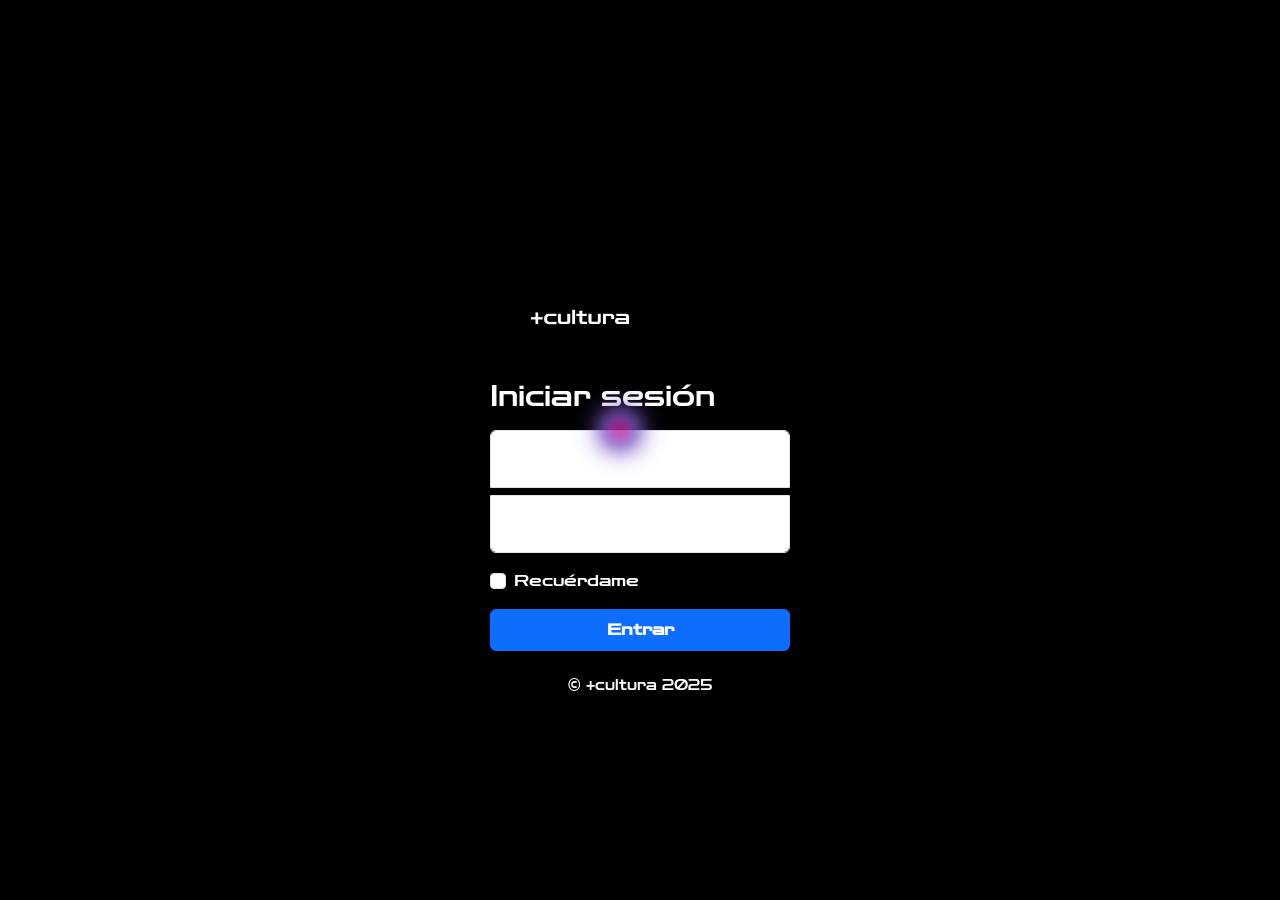
<file: login.html>
<!doctype html>
<html lang="es" data-bs-theme="light">
  <head>
    <meta charset="utf-8" />
    <meta name="viewport" content="width=device-width, initial-scale=1" />
    <title>Iniciar sesión · +cultura</title>
    <link href="https://fonts.googleapis.com/css2?family=Zen+Dots&display=swap" rel="stylesheet">
    <script src="https://cdnjs.cloudflare.com/ajax/libs/gsap/3.12.2/gsap.min.js"></script>

    <!-- Bootstrap CSS -->
    <link 
      href="https://cdn.jsdelivr.net/npm/bootstrap@5.3.3/dist/css/bootstrap.min.css" 
      rel="stylesheet"
      crossorigin="anonymous"
    />

    <!-- Tu CSS personalizado -->
    <link rel="stylesheet" href="CSS/style.css" />
  </head>

<body class="login-page">
    <div id="cursor"></div>
    <main class="form-signin w-100 m-auto">
      <form>
        <img src="media/img/extra/logo +cultura-02.png" alt="Logo de la página" class="logo">
        <h1 class="h3 mb-3 fw-normal">Iniciar sesión</h1>

        <div class="form-floating mb-2">
          <input
            type="email"
            class="form-control"
            id="floatingInput"
            placeholder="nombre@ejemplo.com"
            required
          />
          <label for="floatingInput">Correo electrónico</label>
        </div>

        <div class="form-floating mb-3">
          <input
            type="password"
            class="form-control"
            id="floatingPassword"
            placeholder="Contraseña"
            required
          />
          <label for="floatingPassword">Contraseña</label>
        </div>

        <div class="form-check text-start mb-3">
          <input
            class="form-check-input"
            type="checkbox"
            value="remember-me"
            id="checkDefault"
          />
          <label class="form-check-label" for="checkDefault">
            Recuérdame
          </label>
        </div>

        <button class="btn btn-primary w-100 py-2" type="submit">
          Entrar
        </button>

        <p class="mt-4 mb-0 text-body-secondary text-center">&copy; +cultura 2025</p>
      </form>
    </main>

    <!-- Bootstrap JS -->
    <script 
      src="https://cdn.jsdelivr.net/npm/bootstrap@5.3.3/dist/js/bootstrap.bundle.min.js" 
      crossorigin="anonymous">
    </script>
        <script src="https://code.jquery.com/jquery-3.7.1.min.js"></script>
    <script src="js/script.js"></script>

  </body>
</html>
</file>
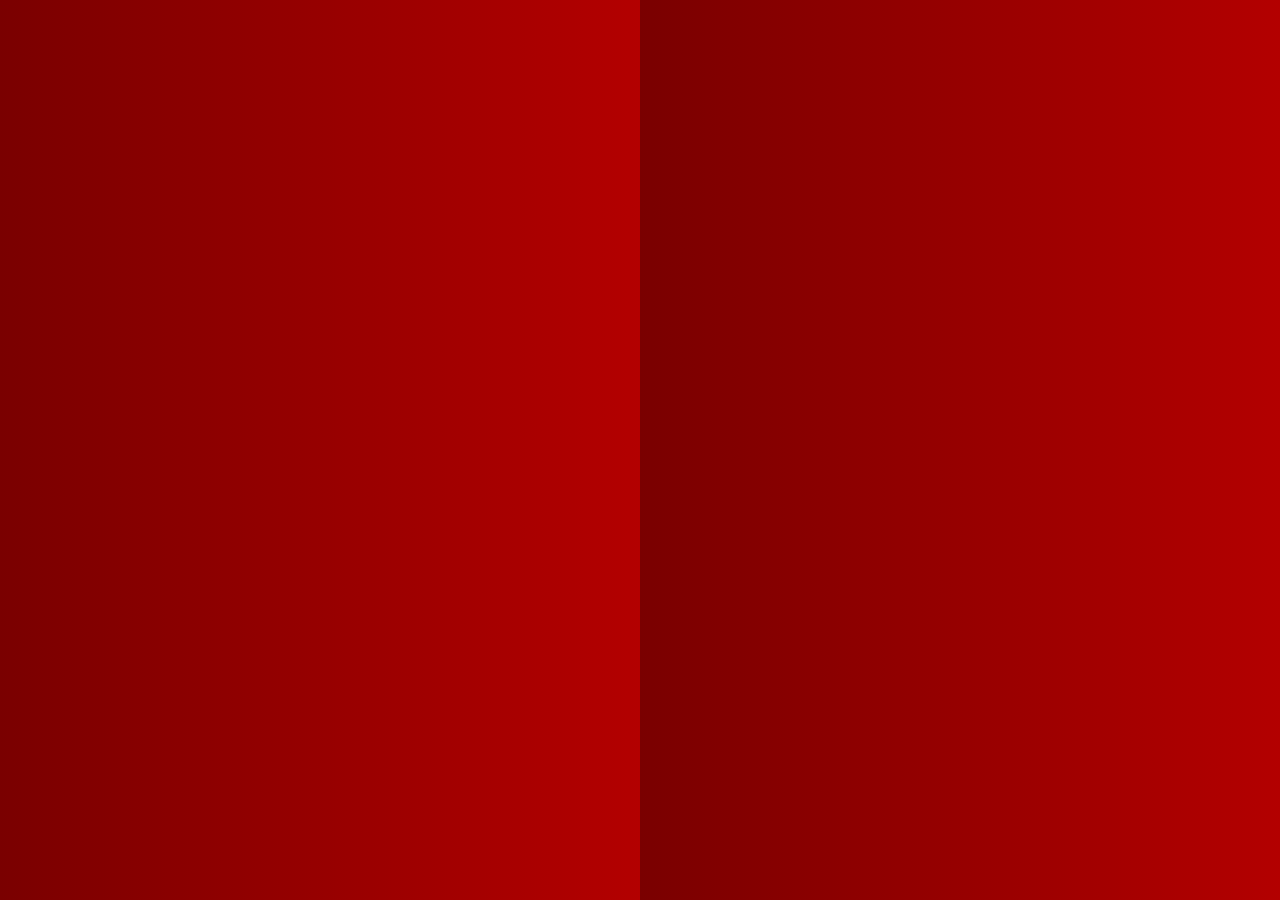
<file: musica.html>
<!DOCTYPE html>
<html lang="en">
<head>
    <meta charset="UTF-8">
    <meta name="viewport" content="width=device-width, initial-scale=1.0">
    <title>+cultura</title>
    <link rel="stylesheet" href="CSS/style.css"/>
    <link href="https://fonts.googleapis.com/css2?family=Zen+Dots&display=swap" rel="stylesheet">
    <script src="https://cdnjs.cloudflare.com/ajax/libs/gsap/3.12.2/gsap.min.js"></script>
    <script src="https://cdn.jsdelivr.net/npm/bootstrap@5.3.2/dist/js/bootstrap.bundle.min.js"></script>
</head>
<body>
  

  <!-- TELÓN -->
  <div id="telon-container">
    <div class="telon telon-left"></div>
    <div class="telon telon-right"></div>
</div>


  <div id="cursor"></div>
    <!-- MENÚ -->
  <header class="header">
    <div class="header-top">
      <a href="index.html">
        <img src="media/img/extra/logo +cultura-02.png" alt="Logo de la página" class="logo">
      </a>
      <div class="hamburger-menu" id="hamburger">
        <span class="bar"></span>
        <span class="bar"></span>
        <span class="bar"></span>
      </div>
    </div>

    <nav class="nav-menu" id="menu-overlay">
      <ul>
        <li><a href="danza.html">+danza</a></li>
        <li><a href="musica.html">+música</a></li>
        <li><a href="index.html">+inicio</a></li>
        <li><a href="teatro.html">+teatro</a></li>
      </ul>
    </nav>
  </header>

<section class="eventos-section" aria-label="Eventos destacados">
  <div class="eventos-grid">


       <!-- Card 1: Maldita Nerea -->
    <article class="evento-card" id="evento-5">
      <div class="evento-header" role="button" tabindex="0" aria-expanded="false" aria-controls="content-5">
        <h3>Maldita Nerea: Himnos Tour — Movistar Arena</h3>
        <span class="evento-toggle-indicator">+</span>
      </div>

      <div class="evento-contenido" id="content-5" aria-hidden="true">
        <div class="evento-inner">
          <img class="evento-img" src="media/img/conciertos/concierto_malditanerea.jpg" alt="Maldita Nerea concierto">
          <div class="informacion-concierto">
            <p class="evento-texto">
            <strong>Maldita Nerea: Himnos Tour 16/12</strong>
            <br> Artista: Maldita Nerea
            <br> Fecha: 16/12/2025
            <br> Lugar: Movistar Arena
            <br> Duración: 90 minutos 
            <br> Apertura de puertas: 19:30 h
            <br> Horario: Inicio 21:00 h
            <br> Precio: Desde 42 €
            <p class="evento-texto">
            Maldita Nerea regresa al Movistar Arena de Madrid en diciembre de 2025 para ofrecer un concierto épico que promete ser un recorrido vibrante por todos sus himnos. El grupo invita a sus seguidores, las 'Tortugas', a unirse en esta cita musical donde la banda celebrará su trayectoria y repasará los grandes éxitos que han marcado a varias generaciones con su característico pop-rock optimista. Este esperado evento servirá como el punto culminante del año. Un encuentro imprescindible para cantar a coro sus canciones más emblemáticas y vivir una noche de conexión y energía inigualable.          
          </p>
          </div>

          <div class="evento-video">
            <iframe src="https://www.youtube.com/embed/ejemplo-malditanerea?rel=0" title="Maldita Nerea video" allow="accelerometer; encrypted-media; gyroscope; picture-in-picture" allowfullscreen></iframe>
          </div>
        </div>
      </div>
    </article>

    <!-- Card 2: Candlelight Ballet -->
    <article class="evento-card" id="evento-1">
      <div class="evento-header" role="button" tabindex="0" aria-expanded="false" aria-controls="content-1">
        <h3>Candlelight Ballet: El Lago de los Cisnes — Círculo de Bellas Artes</h3>
        <span class="evento-toggle-indicator">+</span>
      </div>

      <div class="evento-contenido" id="content-1" aria-hidden="true">
        <div class="evento-inner">
          <img class="evento-img" src="media/img/conciertos/ballet_ellagodeloscisnes.png" alt="El Lago de los Cisnes">
          <div class="informacion-concierto">
            <p class="evento-texto">
            <strong>Candlelight Ballet: El Lago de los Cisnes 20/12</strong> 
            <br> Compositor: Piotr Ilich Chaikovski, "Tchaikovsky"
            <br> Fecha: 20/12/2025 
            <br> Lugar: Círculo de Bellas Artes  
            <br> Duración: No especifica  
            <br> Apertura de puertas: 18:30 
            <br> Horario: 19:00–21:00 
            <br> Precio: Desde 16,50 €
            <p class="evento-texto">
            La trama gira en torno a Sigfrido, un príncipe que se enamora de Odette, una hermosa princesa hechizada por el malvado brujo Von Rothbart. La maldición la condena a convertirse en cisne blanco durante el día, recuperando su forma humana solo por la noche a orillas del lago. Sigfrido le jura amor eterno, el único voto que tiene el poder de romper el encantamiento. Sin embargo, en el baile de palacio, Von Rothbart urde un engaño, presentando a su hija, Odile (el seductor Cisne Negro), quien imita a Odette a la perfección. Ciego, Sigfrido jura amor a Odile, traicionando fatalmente su promesa. Al darse cuenta de su terrible error, el príncipe se reúne con Odette en el lago y deciden morir juntos, rompiendo el hechizo del brujo con el sacrificio de su amor.          
          </p>
          </div>
          <div class="evento-video">
            <iframe src="https://www.youtube.com/embed/ob4CK0O6ezA?rel=0" title="Candlelight Ballet video" allow="accelerometer; encrypted-media; gyroscope; picture-in-picture" allowfullscreen></iframe>
          </div>
        </div>
      </div>
    </article>

    <!-- Card 3: Fito y Fitipaldis -->
    <article class="evento-card" id="evento-6">
      <div class="evento-header" role="button" tabindex="0" aria-expanded="false" aria-controls="content-6">
        <h3>Fito y Fitipaldis: Aullidos Tour — Movistar Arena 29/12</h3>
        <span class="evento-toggle-indicator">+</span>
      </div>

      <div class="evento-contenido" id="content-6" aria-hidden="true">
        <div class="evento-inner">
          <img class="evento-img" src="media/img/conciertos/concierto_fitoyfitipaldis.webp" alt="Fito y Fitipaldis concierto">
          <div class="informacion-concierto">
            <p class="evento-texto">
            <strong>Fito y Fitipaldis: Aullidos Tour</strong>
            <br> Artista: Fito y Fitipaldis
            <br> Fecha: 29/12/2025 (¡Más fechas disponibles!)
            <br> Lugar: Movistar Arena
            <br> Duración: 90 minutos
            <br> Horario: Inicio 20:30 h
            <br> Apertura de puertas: 19:00 h
            <br> Precio: Desde 45,50 €
            </p>
            <p class="evento-texto">
            Fito y Fitipaldis vuelven al Movistar Arena de Madrid con su esperada gira "Aullidos Tour", dos años después de su última visita a la capital. Además de repasar sus éxitos ineludibles y coreados, la banda presentará en directo su octavo trabajo de estudio, "El monte de los aullidos". Este trabajo, que se publicará en otoño de este año, marca un nuevo hito en su discografía. Una noche imprescindible para disfrutar del rock personal y poético de Fito, revivir los clásicos de siempre y descubrir la potencia de las nuevas canciones de su último álbum.          
          </p>
          </div>
          <div class="evento-video">
            <iframe src="https://www.youtube.com/embed/ejemplo-fito?rel=0" title="Fito y Fitipaldis video" allow="accelerometer; encrypted-media; gyroscope; picture-in-picture" allowfullscreen></iframe>
          </div>
        </div>
      </div>
    </article>

    <!-- Card 4: Valeria Castro -->
    <article class="evento-card" id="evento-2">
      <div class="evento-header" role="button" tabindex="0" aria-expanded="false" aria-controls="content-2">
        <h3>Valeria Castro: Inverfest 2026 — Movistar Arena</h3>
        <span class="evento-toggle-indicator">+</span>
      </div>

      <div class="evento-contenido" id="content-2" aria-hidden="true">
        <div class="evento-inner">
          <img class="evento-img" src="media/img/conciertos/concierto_valeriacastro.jpg" alt="Valeria Castro">
          <div class="informacion-concierto">
            <p class="evento-texto">
            <strong>Valeria Castro: Inverfest 2026</strong> 
            <br> Artista: Valeria Castro
            <br> Fecha: 09/01/2026 
            <br> Lugar: Movistar Arena  
            <br> Duración: 90 minutos 
            <br> Apertura de puertas: 19:00 
            <br> Horario: No especificado 
            <br> Precio: Desde 35 €
            <p class="evento-texto">
            Con tan solo 25 años, Valeria se ha consolidado como una realidad incontestable en la música en español, destacando por la profundidad de su voz y la sensibilidad de sus letras. Su estilo, que navega entre la canción de autor y el folclore, ha cautivado a la crítica. La artista presentará por primera vez en Madrid su esperado álbum, “El cuerpo después de todo”, en el Movistar Arena, dentro del prestigioso Festival Inverfest. Este disco es una colección de temas íntimos y poderosos que abordan la madurez, confirmando a Castro como una de las voces con mayor proyección de la escena actual.          
          </p>
          </div>

          <div class="evento-video">
            <iframe src="https://valeria-castro.es/wp-content/uploads/2024/11/Valeria-Castro-la-soledad-Videoclip-Oficial.mp4?id=0" title="Valeria Castro video" allow="accelerometer;encrypted-media; gyroscope; picture-in-picture" allowfullscreen></iframe>
          </div>
        </div>
      </div>
    </article>

    <!-- Card 5: VIOLETA -->
    <article class="evento-card" id="evento-3">
      <div class="evento-header" role="button" tabindex="0" aria-expanded="false" aria-controls="content-3">
        <h3>VIOLETA — Concierto fin de gira en el Teatro Circo Price</h3>
        <span class="evento-toggle-indicator">+</span>
      </div>

      <div class="evento-contenido" id="content-3" aria-hidden="true">
        <div class="evento-inner">
          <img class="evento-img" src="media/img/conciertos/concierto_violeta.jpg" alt="Violeta concierto">
          <div class="informacion-concierto">
            <p class="evento-texto">
            <strong>Concierto fin de gira VIOLETA 25/01</strong> 
            <br> Artista: Violeta Hódar
            <br> Fecha: 25/01/2026 
            <br> Lugar: Teatro Circo Price  
            <br> Duración: 90 minutos 
            <br> Apertura de puertas: 19:00 
            <br> Horario: Inicio del concierto 20:00 
            <br> Precio: Desde 30 €
            <p class="evento-texto">
            Un show que es el origen de todo, el inicio de una gran carrera y una contundente declaración de intenciones. Nos adentramos por completo en el mundo ‘VIOLETA’, el primer álbum de estudio de la cantante de Motril, profundamente inspirado en la ópera "La Traviata" de Giuseppe Verdi. Una exquisita ópera pop moderna protagonizada por canciones que caminan entre el deseo, la culpa, el goce, el miedo, el amor incondicional y la caída. La puesta en escena es una narrativa visual y sonora que consolida a la artista como una de las voces más singulares de su generación.
          </p>
          </div>
          <div class="evento-video">
            <iframe src="https://www.youtube.com/embed/2EHUODCAoFo?rel=0" title="Violeta video" allow="accelerometer; encrypted-media; gyroscope; picture-in-picture" allowfullscreen></iframe>
          </div>
        </div>
      </div>
    </article>

    <!-- Card 6: María Peláe -->
    <article class="evento-card" id="evento-4">
      <div class="evento-header" role="button" tabindex="0" aria-expanded="false" aria-controls="content-4">
        <h3>María Peláe: EL EVANGELIO — Concierto en el Teatro Circo Price 29/01</h3>
        <span class="evento-toggle-indicator">+</span>
      </div>

      <div class="evento-contenido" id="content-4" aria-hidden="true">
        <div class="evento-inner">
          <img class="evento-img" src="media/img/conciertos/concierto_mariapelae.webp" alt="María Pelaé concierto">
          <div class="informacion-concierto">
            <p class="evento-texto">
            <strong>María Pelaé: EL EVANGELIO</strong> 
            <br> Artista: María Pelaé
            <br> Fecha: 29/01/2026 
            <br> Lugar: Teatro Circo Price  
            <br> Duración: 90 minutos 
            <br> Apertura de puertas: 19:00 
            <br> Horario: Inicio del concierto 20:00 
            <br> Precio: Desde 26 €
            <p class="evento-texto">
            Con "El Evangelio", su cuarto álbum de estudio, María Peláe se adentra en un concepto audaz y provocador, donde cada canción es un testimonio contado desde la verdad de su protagonista. Este disco refuerza su compromiso con la autenticidad y la reivindicación a través de la música, mezclando con maestría el flamenco tradicional con toques de música urbana y pop. A través de sus letras afiladas y cargadas de ironía social, Peláe invita al público a reflexionar, consolidando su posición como una de las letristas más ingeniosas del panorama musical actual.          
            </p>
          </div>
          <div class="evento-video">
            <iframe src="https://www.youtube.com/embed/ngUloQtzKUs?rel=0" title="María Peláe video" allow="accelerometer; encrypted-media; gyroscope; picture-in-picture" allowfullscreen></iframe>
          </div>
        </div>
      </div>
    </article>
  </div>
</section>

  <!-- FOOTER BOOSTRAP-->
  <footer class="footer bg-dark py-4">
  <div class="container d-flex flex-column align-items-center gap-2">


    <div class="footer-logo mb-2">
      <img src="media/img/extra/logo +cultura-02.png" alt="Logo +cultura" class="logo-image">
    </div>


    <div class="footer-links mb-2 text-center">
      <a href="index.html">Inicio</a>
      <a href="danza.html">+danza</a>
      <a href="musica.html">+música</a>
      <a href="teatro.html">+teatro</a>
      <a href="login.html">Iniciar sesión</a>
    </div>

    <div class="footer-copy text-center">
      <small>&copy; +cultura. Todos los derechos reservados.</small>
    </div>

  </div>
</footer>

    <audio id="background-audio" src="media/audio/swanlake.mp3" preload="auto" loop></audio>
    <audio id="sound-telon" src="media/audio/telon.mp3" preload="auto"></audio>
    <script src="https://code.jquery.com/jquery-3.7.1.min.js"></script>
    <script src="js/script.js"></script>


</body>
</html>
</file>
<file: CSS/style.css>
.zen-dots-regular {
  font-family: "Zen Dots", sans-serif;
  font-weight: 400;
  font-style: normal;
}

:root { --site-header-height: 80px; }

/* PROPIEDADES GENERALES */
* {
  margin: 0;
  padding: 0;
  box-sizing: border-box;
}

html, body {
  height: 100%;
  margin: 0;
  display: flex;
  flex-direction: column;
  font-family: "Zen Dots", sans-serif;
}

/* VENTANA AVISO */
#audio-notice {
    position: fixed;
    top: 0;
    left: 0;
    width: 100%;
    height: 100%;
    background: rgba(0,0,0,0.85);
    color: white;
    display: flex;
    flex-direction: column;
    justify-content: center;
    align-items: center;
    z-index: 5000;
    text-align: center;
    padding: 20px;
    font-family: "Zen Dots", sans-serif;
    font-size: 1.5rem;
    transition: opacity 0.5s ease;
    cursor: default;
}

#audio-notice.hidden {
    opacity: 0;
    pointer-events: none;
}

#audio-notice button {
    margin-top: 20px;
    padding: 10px 25px;
    font-size: 1.2rem;
    border: none;
    border-radius: 12px;
    background: #ff4dd2;
    color: white;
    cursor: pointer;
    transition: transform 0.2s ease, background 0.2s ease;
}

#audio-notice button:hover {
    transform: scale(1.1);
    background: #ff77c0;
}



/* BODY LOGING */
body:not(.login-page) {
    height: 100%;
    margin: 0;
    font-family: "Helvetica", sans-serif;
    color: white;
    cursor: none;

    /* Imagen de fondo con gradientes encima */
    background-image: 
        url('https://cdn.cosmos.so/d57143c1-fdbc-4b7e-9a98-ae4d80af6cb5?format=jpeg'),
        radial-gradient(circle at 30% 30%, rgba(255,255,255,0.05), transparent 40%),
        radial-gradient(circle at 70% 70%, rgba(255,255,255,0.03), transparent 40%);
    
    background-position: center center;
    background-repeat: no-repeat;
    background-size: cover;
    background-attachment: fixed;   
    background-blend-mode: overlay; 
}

#cursor {
    position: fixed;
    width: 40px;
    height: 40px;
    pointer-events: none;
    border-radius: 50%;
    background: radial-gradient(circle, #ff0088 0%, #00aaff 100%);
    transform: translate(-50%, -50%);
    filter: blur(6px);             
    opacity: 0.8;                   
    box-shadow: 0 0 20px #ff0088, 
                0 0 25px #00aaff;   
    transition: transform 0.05s linear;
    z-index: 9999;
}

/* MENÚ RESPONSIVE */
.header {
  width: 100%;
  position: fixed;
  top: 0;
  left: 0;
  height: 50px;
  background: rgba(249, 249, 249, 0.18);
    backdrop-filter: blur(30px);
    -webkit-backdrop-filter: blur(30px);
  color: white;
  z-index: 1200;
  right: 0;
}

.header-top {
  display: flex;
  justify-content: space-between;
  align-items: center;
  padding: 10px 20px;
  height: 5px;
}

.logo {
  width: 180px;
  display: block;
  margin: 0;
  padding: 0;
  padding-top: 50px;
}

.nav-menu {
  font-family: "Zen Dots", sans-serif;
  display: flex;
  justify-content: flex-end;
  padding-right: 20px;
  padding-bottom: 50px;
  padding-top: 40px;
}

.nav-menu ul {
  font-family: "Zen Dots", sans-serif;
  display: flex;
  gap: 30px;
  list-style: none;
  margin: 0;
  padding: 0;
}

.nav-menu a {
  font-family: "Zen Dots", sans-serif !important;
  color: white;
  text-decoration: none;
  font-size: 1.1rem;
  transition: transform 0.2s ease, color 0.2s ease;
}

.nav-menu a:hover {
  transform: scale(1.12);
  color: #ff4dd2;
}

/* Hover colores individuales */
.nav-menu li:nth-child(1) a:hover { color: #F82524; } /* +danza */
.nav-menu li:nth-child(2) a:hover { color: #ff6037; } /* +música */
.nav-menu li:nth-child(3) a:hover { color: #ECECDC; } /* +teatro */
.nav-menu li:nth-child(4) a:hover { color: #ffcc00; } /* Iniciar sesión */

.hamburger-menu {
  display: none;
  flex-direction: column;
  gap: 5px;
  cursor: pointer;
}

.hamburger-menu .bar {
  width: 28px;
  height: 3px;
  background: white;
}

/* ESTILOS LOGIN (FORMULARIO DE ACCESO A LA WEB) */

/* Fondo y disposición general del login */
body.login-page {
    background-color: #000000;
    color: #ffffff;
    display: flex;
    align-items: center;
    justify-content: center;
    padding: 40px 0;
    cursor: none; 
}

/* Contenedor principal del formulario */
.form-signin {
  max-width: 330px !important;
  padding: 15px;
}

/* Prioridad de elementos en foco */
.form-signin .form-floating:focus-within {
  z-index: 2;
}

/* Campos de entrada: email */
.form-signin input[type="email"] {
  margin-bottom: -1px;
  border-bottom-right-radius: 0;
  border-bottom-left-radius: 0;
}

/* Campos de entrada: contraseña */
.form-signin input[type="password"] {
  margin-bottom: 10px;
  border-top-left-radius: 0;
  border-top-right-radius: 0;
}

/* Estilos de imágenes de ejemplo (Bootstrap placeholders) */
.bd-placeholder-img {
  font-size: 1.125rem;
  text-anchor: middle;
  -webkit-user-select: none;
  -moz-user-select: none;
  user-select: none;
}

/* Divisor de ejemplo (usado en demos Bootstrap) */
.b-example-divider {
  width: 100%;
  height: 3rem;
  background-color: #0000001a;
  border: solid rgba(0, 0, 0, 0.15);
  border-width: 1px 0;
  box-shadow:
    inset 0 0.5em 1.5em #0000001a,
    inset 0 0.125em 0.5em #00000026;
}

/* Botón del formulario de login */
.form-signin button {
  font-weight: 600;
}

/* Enlaces o texto bajo el formulario */
.form-signin p {
  text-align: center;
  font-size: 0.9rem;
  color: #ffffff  !important;
}

/* ESTELA + */

#trail-canvas {
    position: fixed;
    top: 0;
    left: 0;
    width: 100%;
    height: 100%;
    pointer-events: none;
    z-index: -1; 
}

/* Símbolo + flotante  */
#plus-zigzag {
    position: fixed;
    font-size: 70px;
    font-weight: bold;
    color: white;
    pointer-events: none;

    z-index: -1; 

    text-shadow: 
        0 0 10px #F82524,
        0 0 20px #FF6037,
        0 0 35px #00aaff;
}



/* Imagen superior izquierda */
.tipo-imagen {
    position: relative;
    width: 100%;
    display: flex;
    justify-content: flex-start; 
    padding-top: 100px;           
    padding-left: 80px;          
    margin-bottom: -20px;        
    z-index: 2;
}

.tipo-imagen img {
    width: 800px;         
    height: auto;
    border-radius: 28px;   
    object-fit: cover;
}


.container-home {
    display: flex;
    flex-direction: column;
    justify-content: center;
    gap: 100px;
    padding-top: 100px;
    flex-grow: 1;
    padding-bottom: 100px;
}

/* Tarjetas */

.card {
    width: 500px;                
    padding: 65px 50px;           
    border-radius: 28px;

    display: flex;
    flex-direction: column;
    justify-content: center;
    align-items: center;

    color: white;

    /* EFECTO GLASS */
    background: rgba(255, 255, 255, 0.18);
    backdrop-filter: blur(18px);
    -webkit-backdrop-filter: blur(18px);

    border: 1.5px solid rgba(255, 255, 255, 0.25);

    transition: all 0.35s ease;
}
.card-img {
    width: 100%;
    height: 180px;
    object-fit: cover;
    display: block;
    border-bottom: 2px solid rgba(255, 255, 255, 0.3);
    transition: transform 0.4s ease;
}

.card:hover .card-img {
    transform: scale(1.05);
}

/* Hover con borde brillante */
.card:hover {
    box-shadow: 0 0 18px rgba(255, 255, 255, 0.55);
    transform: scale(1.03);
    border: 2px solid rgba(255, 255, 255, 0.7);
    padding-top: 120px;
}

/* Alineación específica por tarjeta */
.danza {
    align-self: flex-end;
    background-color: #ff2b0f78;  
}

.musica {
    align-self: center;
    background-color: rgba(166, 44, 36, 0.40);
}

.teatro {
    align-self: flex-start;
    background-color: rgba(156, 159, 150, 0.40);
}

.card span {
    font-size: 65px;     
    margin-bottom: 10px;
    line-height: 1;
}

.title {
    font-size: 38px;     
    letter-spacing: 3px;
    font-weight: 600;
}

/* ========================
   OVERLAY TARJETAS
   ======================== */
.card {
    position: relative;   
    overflow: hidden;
}

/* Estilo del overlay */
.card-overlay {
    position: absolute;
    inset: 0;
    background: rgba(0,0,0,0.75);
    color: #fff;
    opacity: 0;
    pointer-events: none;
    transition: opacity 0.4s ease, transform 0.4s ease;
    display: flex;
    flex-direction: column;
    justify-content: center;
    align-items: center;
    text-align: center;
    padding: 20px;
    transform: translateY(20px); 
}


.card:hover .card-overlay {
    opacity: 1;
    pointer-events: auto;
    transform: translateY(0);
}

/* Títulos y textos dentro del overlay */
.card-overlay h3 {
    font-size: 28px;
    margin-bottom: 10px;
    font-weight: bold;
}

.card-overlay p {
    font-size: 16px;
    margin-bottom: 20px;
}

/* Botón del overlay */
.overlay-btn {
    background: #ff6037;
    color: #fff;
    padding: 10px 20px;
    border-radius: 8px;
    text-decoration: none;
    font-weight: bold;
    transition: background 0.3s ease;
}

.overlay-btn:hover {
    background: #ff2c0f;
}


/* ========== ABOUT US SECTION ========== */

/* CONTENEDOR GENERAL */
.about-wrapper {
    display: flex;
    padding: 80px;
    font-family: 'Helvetica', sans-serif;
    color: #b8403d;
    gap: 40px;
    border-radius: 40px;

    /* Glass Effect */
    background: rgba(255, 255, 255, 0.08);
    backdrop-filter: blur(14px);
    -webkit-backdrop-filter: blur(14px);
    border: 1px solid rgba(255, 255, 255, 0.25);
}



/* TEXTO VERTICAL */
.about-vertical {
    writing-mode: vertical-rl;
    transform: rotate(180deg);
}

.about-vertical h1 {
    font-size: 150px;
    font-weight: 900;
    line-height: 0.9;
    text-transform: uppercase;
    letter-spacing: -3px;
    margin: 0;
    color: #b8403d;
}

/* CONTENIDO DERECHO */
.about-content {
    flex: 1;
    display: flex;
    flex-direction: column;
    gap: 40px;
}


.about-paragraph {
    max-width: 700px;
    font-size: 14px;
    line-height: 1.35;
    color: #b8403d;
    text-align: justify;
}

/* GRID DE IMÁGENES */
.about-images-wrap {
    display: grid;
    grid-template-columns: 2fr 1fr;
    gap: 25px;
    align-items: start;
}

/* IMAGEN GRANDE */
.about-img-large img {
    width: 100%;
    object-fit: cover;
    border-radius: 10px;
}

/* IMAGEN PEQUEÑA */
.about-img-small img {
    width: 100%;
    object-fit: cover;
    border-radius: 10px;
}

/* CAPTION */
.caption {
    display: block;
    margin-top: 8px;
    font-size: 12px;
    text-align: left;
    color: #b8403d;
    font-weight: 600;
}

/* RESPONSIVE */
@media (max-width: 900px) {

    .about-wrapper {
        flex-direction: column;
        padding: 40px 20px;
    }

    .about-vertical {
        writing-mode: horizontal-tb;
        transform: rotate(0);
        text-align: center;
        width: 100%;      
        overflow-wrap: break-word;
    }

    .about-vertical h1 {
        font-size: 6vw;   
        max-width: 100%;  
        margin: 0 auto;   
    }

    .about-images-wrap {
        grid-template-columns: 1fr;
    }
}




.about-images {
    display: flex;
    gap: 20px;
}

.about-images img {
    width: 30%;
    border-radius: 10px;
    object-fit: cover;
}


.about-follow {
    display: flex;
    align-items: center;
    gap: 20px;
}

.about-follow p {
    font-weight: 700;
    letter-spacing: 1px;
}

.about-follow img {
    width: 140px;
    border-radius: 12px;
}

/* ========== RESPONSIVE ========== */

@media (max-width: 900px) {
    .about-us-section {
        flex-direction: column;
        padding: 60px 30px;
        text-align: center;
    }

    .about-left h1 {
        font-size: 90px;
        text-align: center;
    }

    .about-right {
        width: 100%;
        align-items: center;
    }

    .about-images {
        flex-direction: column;
    }

    .about-images img {
        width: 100%;
    }

    .about-follow {
        flex-direction: column;
    }
}




/* CAPTION GLASS EFFECT */
.glass-overlay-custom {
    background: rgba(0,0,0,0.45);
    backdrop-filter: blur(12px);
    border-radius: 18px;
    padding: 20px;
}

.glass-overlay-custom h2 {
    font-size: 2rem;
    font-weight: bold;
}

.glass-overlay-custom p {
    font-size: 1rem;
}





/* ===== CONTENEDOR DEL TELÓN ===== */
#telon-container {
    position: fixed;
    top: 0;
    left: 0;
    width: 100%;
    height: 100vh;
    overflow: hidden;
    z-index: 9999; 
    pointer-events: none; 
    display: flex;
}


/* Contenido */
#page-content {
    position: relative;
    z-index: 1;
    padding: 100px 20px;
}


/* DANZA */
.video-responsive {
    position: relative;
    width: 100%;
    max-width: 900px; 
    margin: 0 auto;
    padding-top: 200px;
}

.video-responsive video {
    width: 100%;
    height: auto;
    display: block;
}

.evento-texto3:hover {
    color: #f82424b5;
    transform: scale(1.005) translateY(-1px); 
    cursor: default;
}




/* MÚSICA */

header, .header, nav, .navbar {
  height: auto !important;
  min-height: auto !important;
  pointer-events: auto !important; 
}

/* Contenedor general */
.eventos-section {
  max-width: 1100px;
  margin: 40px auto;
  padding: 0 16px;
  position: relative;
  margin-top: 250px !important;
  z-index: 1;
  gap: 16px;
}


.eventos-grid {
  display: grid;
  grid-template-columns: 1fr;
  gap: 16px;
}



/* Card */
.evento-card {
  background: rgba(255,255,255,0.03);
  border: 1px solid rgba(255,255,255,0.06);
  border-radius: 12px;
  overflow: hidden;
  cursor: default;
  transition: transform .18s ease;
  box-shadow: 0 6px 20px rgba(0,0,0,0.45);
  position: relative; 
  z-index: 1;
}
.evento-card:hover { transform: translateY(-4px); }


.evento-header {
  display: flex;
  align-items: center;
  gap: 12px;
  padding: 14px 16px;
  user-select: none;
  cursor: pointer;
  pointer-events: auto;
  -webkit-tap-highlight-color: transparent;
  background: linear-gradient(90deg, rgba(255,77,210,0.04), rgba(255,96,55,0.03));
}
.evento-header h3 {
  margin: 0;
  font-family: "Helvetica", sans-serif;
  font-size: 1.5rem;
  color: #fff;
  line-height: 1.1;
}
.evento-toggle-indicator {
  margin-left: auto;
  font-size: 1.25rem;
  color: rgba(255, 96, 55);
}

.evento-contenido {
  height: 0;
  opacity: 0;
  overflow: hidden;
  padding: 0; 
}

/* Inner content layout */
.evento-inner {
  display: flex;
  flex-direction: column;
  gap: 12px;
  padding: 16px 0 20px 0;
  
}


.evento-img {
  width: 100%;
  aspect-ratio: 1 / 1; 
  object-fit: cover;
  border-radius: 8px;
  display: block;
}

/* Texto */
.evento-texto {
  color: rgba(255,255,255,0.92);
  font-size: 1.2rem;
  line-height: 1.4;
  transition: color 0.3s ease, transform 0.3s ease;
  display: block; 
}

.evento-texto:hover {
    color: rgba(255, 95, 55, 0.7);
    transform: scale(1.005) translateY(-1px); 
    cursor: default;
}

/* Video  */
.evento-video {
  width: 100%;
  border-radius: 8px;
  overflow: hidden;
  background: #000;
}
.evento-video iframe {
  width: 100%;
  height: 360px;
  border: 0;
}
@media (max-width: 600px) {
  .evento-video iframe { height: 220px; }
}


.evento-card.open .evento-header {
  background: linear-gradient(90deg, rgba(255,77,210,0.09), rgba(255,96,55,0.06));
}


.evento-card.open {
  margin-bottom: 5px !important;
}

/* Pequeños ajustes visuales */
.evento-header:focus {
  outline: 3px solid rgba(255,96,55,0.18);
  outline-offset: 2px;
}

.informacion-concierto {
    display: grid; 
    grid-template-columns: 1fr 2fr;    
    gap: 20px;
    padding: 1.2rem;
    line-height: 1.8;
    text-align: justify;
}

/* TEATRO */
/* Header  */
.evento-header2 {
  display: flex;
  align-items: center;
  gap: 12px;
  padding: 14px 16px;
  user-select: none;
  border-radius: 12px;
  cursor: pointer;
  pointer-events: auto;
  -webkit-tap-highlight-color: transparent;
  background: linear-gradient(90deg, rgba(255,77,210,0.04), rgba(255, 204, 0, 0.065));
}
.evento-header2 h3 {
  margin: 0;
  font-family: "Helvetica", sans-serif;
  font-size: 1.5rem;
  color: #fff;
  line-height: 1.1;
}
.evento-toggle-indicator2 {
  margin-left: auto;
  font-size: 1.25rem;
  color: rgba(255, 204, 0);
}

.evento-card2.open .evento-header2 {
  border-radius: 12px 12px 0 0;
  background: linear-gradient(90deg, rgba(255,77,210,0.09), rgba(255,204,0,0.06));
}

.evento-card2 {
  background: rgba(255,255,255,0.03);
  border: 1px solid rgba(255,255,255,0.06);
  border-radius: 12px;
  /* overflow: hidden; */
  cursor: default;
  transition: transform .18s ease;
  box-shadow: 0 6px 20px rgba(0,0,0,0.45);
  position: relative; 
  z-index: 1;
}

.evento-contenido2 {
  height: 0;
  opacity: 0;

  padding: 0; 
}

.evento-texto2:hover {
    color: rgba(255, 204, 0, 0.703);
    transform: scale(1.005) translateY(-1px); 
    cursor: default;
}

.evento-card2:hover { transform: translateY(-4px); }


/* FOOTER */
.footer {
  color: white  !important;
  text-align: center;
  padding: 40px 10px;
  margin-top: auto;
}


.footer-logo .logo-image {
    width: 80px;      
    height: auto;    
}


.footer-container {
  display: flex;
  flex-direction: column;
  align-items: center;
  gap: 10px;
  min-height: 100%;
}

.footer-links a {
  color: white;
  text-decoration: none;
  margin: 0 10px;
  transition: color 0.2s ease;
}

.footer-links a:hover {
  color: #ff4dd2;
}

.footer-copy {
  font-size: 0.9rem;
}

/* MEDIA QUERIES */

@media (max-width: 768px) {
  .nav-menu {
    position: fixed;
    top: 0;
    right: -100%;
    width: 60%;
    height: 100vh;
    background: #000;
    display: flex;
    justify-content: center;
    align-items: center;
    transition: right 0.3s ease;
  }

  .nav-menu ul {
    flex-direction: column;
    gap: 40px;
  }

  .hamburger-menu {
    display: flex;
    padding-top: 40px;
  }
}

.nav-menu.active {
  right: 0;
}

@media (min-width: 768px) {
  .bd-placeholder-img-lg {
    font-size: 2rem;
  }
}

/* =========================
   FOTO HOME PAGE
   ========================= */
.tipo-imagen {
    position: relative;
    width: 100%;
    display: flex;
    justify-content: flex-start;  
    padding-top: 100px;
    padding-left: 80px;          
    margin-bottom: -20px;
    z-index: 2;
}

.tipo-imagen img {
    width: 80%;           
    max-width: 800px;      
    height: auto;         
    border-radius: 28px;
    object-fit: cover;
}

/* =========================
   ESTELA + ZIGZAG 
   ========================= */
#plus-zigzag {
    position: fixed;
    font-size: 70px;       
    font-weight: bold;
    color: white;
    pointer-events: none;
    z-index: -1;
    text-shadow: 
        0 0 10px #F82524,
        0 0 20px #FF6037,
        0 0 35px #00aaff;
    transition: transform 0.05s linear;
}

/* Canvas de la estela */
#trail-canvas {
    position: fixed;
    top: 0;
    left: 0;
    width: 100%;
    height: 100%;
    pointer-events: none;
    z-index: -1;
}




/* ===== TELÓN ===== */
#telon-container {
    position: fixed;
    top: 0;
    left: 0;
    width: 100%;
    height: 100vh;
    overflow: hidden;
    z-index: 999999;
    display: flex;
    pointer-events: none;
}

.telon {
    width: 50%;
    height: 100%;
    background: linear-gradient(90deg, #7a0000, #b30000, #7a0000);
    background-size: 200% 200%;
    animation: telon-brillo 6s ease-in-out infinite;
    transition: transform 1.2s ease-out;
}

.telon-left {
    transform: translateX(0);
}

.telon-right {
    transform: translateX(0);
}

.telon-open .telon-left {
    transform: translateX(-120%);
}

.telon-open .telon-right {
    transform: translateX(120%);
}

@keyframes telon-brillo {
    0% { background-position: 0% 50%; }
    50% { background-position: 100% 50%; }
    100% { background-position: 0% 50%; }
}

/* CENTRAR TARJETAS EN MÓVIL */
@media (max-width: 768px) {
    .container {
        align-items: center !important;
    }

    .card {
        width: 90% !important;
        max-width: 420px;
    }

    .danza, .musica, .teatro {
        align-self: center !important;
    }

    .container {
        gap: 60px !important;
    }
}
</file>
